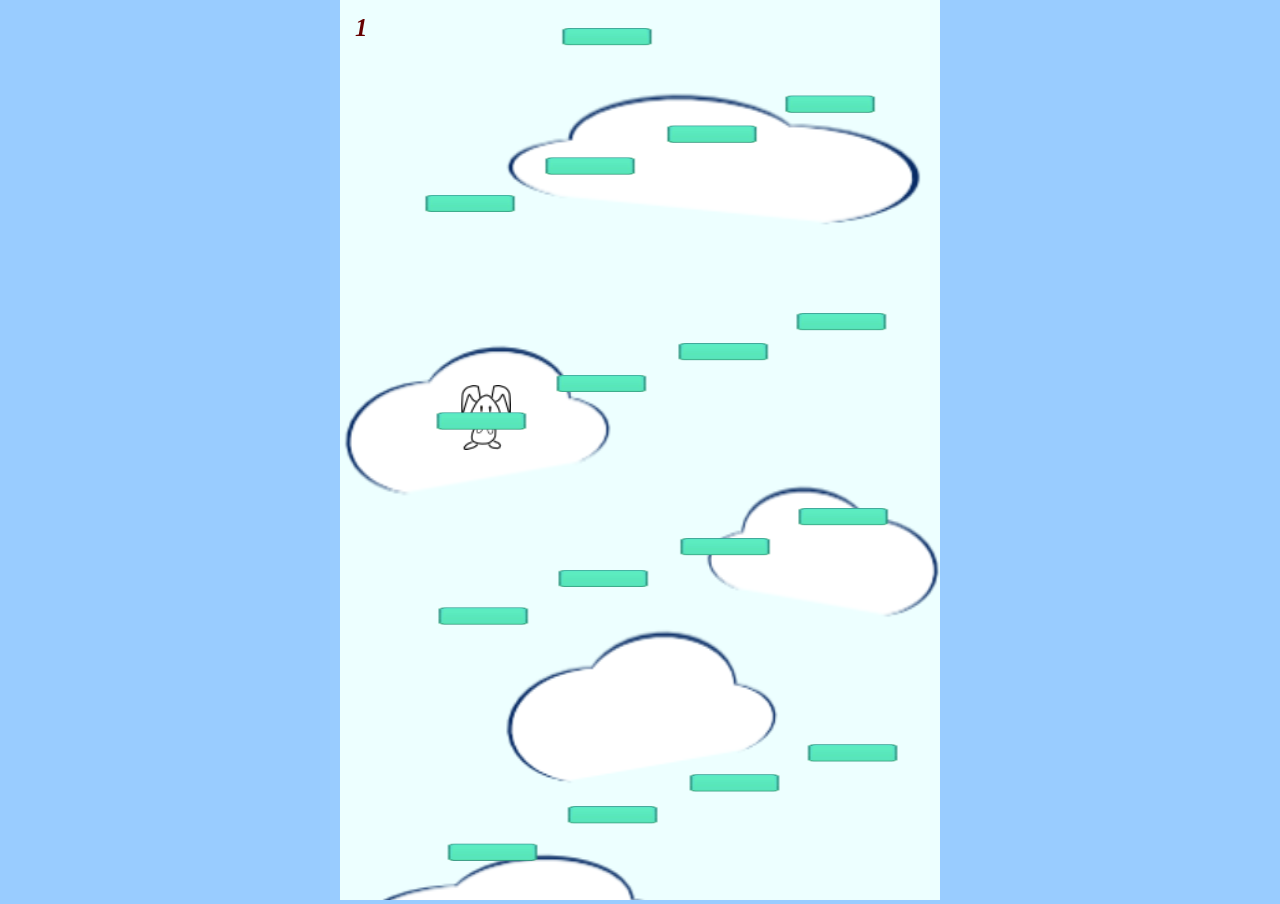
<file: dev/conejo/index.html>
<!DOCTYPE html>
<html manifest="offline.appcache">
<head>
    <meta charset="UTF-8" />
	<meta http-equiv="X-UA-Compatible" content="IE=edge,chrome=1" />
	<title>Conejo</title>
	
	<!-- Allow fullscreen mode on iOS devices. (These are Apple specific meta tags.) -->
	<meta name="viewport" content="initial-scale=1.0, maximum-scale=1.0, minimum-scale=1.0, user-scalable=no, target-densitydpi=device-dpi" />
	<meta name="apple-mobile-web-app-capable" content="yes" />
	<meta name="apple-mobile-web-app-status-bar-style" content="black" />
	<meta name="HandheldFriendly" content="true" />

    <!-- All margins and padding must be zero for the canvas to fill the screen. -->
	<style type="text/css">
		* {
			padding: 0;
			margin: 0;
		}
		body {
			background: #99CCFF;
			color: #fff;
			overflow: hidden;
			-ms-touch-action: none;
		}
		canvas {
			-ms-touch-action: none;
		}
    </style>
	

</head> 
 
<body> 
	<div id="fb-root"></div>
	
	<!-- The canvas must be inside a div called c2canvasdiv -->
	<div id="c2canvasdiv">
	
		<!-- The canvas the project will render to.  If you change its ID, don't forget to change the
		ID the runtime looks for in the jQuery events above (ready() and cr_sizeCanvas()). -->
		<canvas id="c2canvas" width="320" height="480">
			<!-- This text is displayed if the visitor's browser does not support HTML5.
			You can change it, but it is a good idea to link to a description of a browser
			and provide some links to download some popular HTML5-compatible browsers. -->
			<h1>Your browser does not appear to support HTML5.  Try upgrading your browser to the latest version.  <a href="http://www.whatbrowser.org">What is a browser?</a>
			<br/><br/><a href="http://www.microsoft.com/windows/internet-explorer/default.aspx">Microsoft Internet Explorer</a><br/>
			<a href="http://www.mozilla.com/firefox/">Mozilla Firefox</a><br/>
			<a href="http://www.google.com/chrome/">Google Chrome</a><br/>
			<a href="http://www.apple.com/safari/download/">Apple Safari</a><br/>
			<a href="http://www.google.com/chromeframe">Google Chrome Frame for Internet Explorer</a><br/></h1>
		</canvas>
		
	</div>
	
	<!-- Pages load faster with scripts at the bottom -->
	
	<!-- Construct 2 exported games require jQuery. -->
	<script src="jquery-2.0.0.min.js"></script>


	
    <!-- The runtime script.  You can rename it, but don't forget to rename the reference here as well.
    This file will have been minified and obfuscated if you enabled "Minify script" during export. -->
	<script src="c2runtime.js"></script>

    <script>
		// Size the canvas to fill the browser viewport.
		jQuery(window).resize(function() {
			cr_sizeCanvas(jQuery(window).width(), jQuery(window).height());
		});
		
		// Start the Construct 2 project running on window load.
		jQuery(document).ready(function ()
		{			
			// Create new runtime using the c2canvas
			cr_createRuntime("c2canvas");
		});
		
		// Pause and resume on page becoming visible/invisible
		function onVisibilityChanged() {
			if (document.hidden || document.mozHidden || document.webkitHidden || document.msHidden)
				cr_setSuspended(true);
			else
				cr_setSuspended(false);
		};
		
		document.addEventListener("visibilitychange", onVisibilityChanged, false);
		document.addEventListener("mozvisibilitychange", onVisibilityChanged, false);
		document.addEventListener("webkitvisibilitychange", onVisibilityChanged, false);
		document.addEventListener("msvisibilitychange", onVisibilityChanged, false);
		
    </script>
</body> 
</html>
</file>
